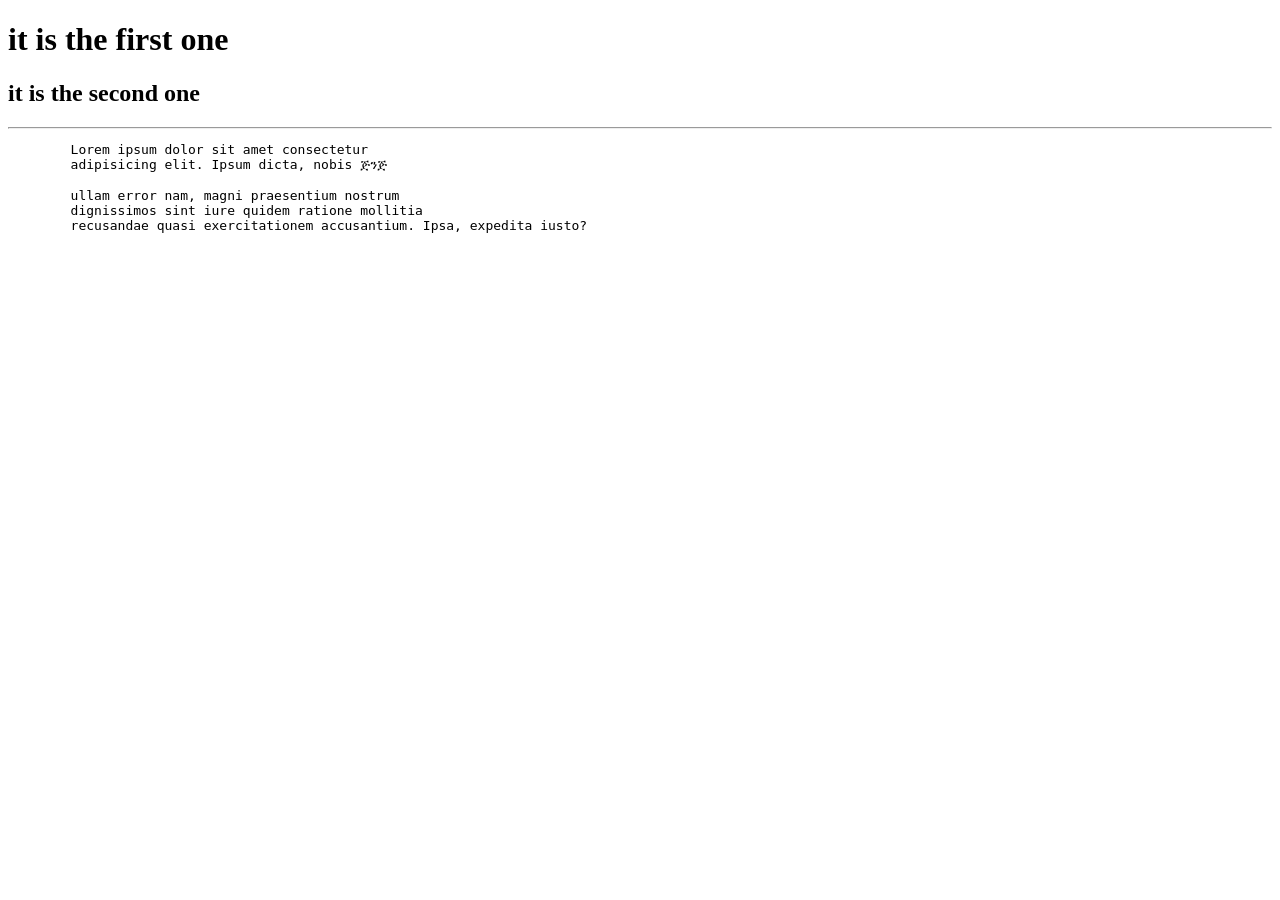
<file: html and css course/index.html>
<!DOCTYPE html>
<html lang="en">
<head>
    <title>It's My Website</title>
</head>
<body>
    <h1>it is the first one</h1>
    
    <h2>it is the second one</h2>
    <hr>
    <pre>
        Lorem ipsum dolor sit amet consectetur
        adipisicing elit. Ipsum dicta, nobis ጅንጅ

        ullam error nam, magni praesentium nostrum
        dignissimos sint iure quidem ratione mollitia
        recusandae quasi exercitationem accusantium. Ipsa, expedita iusto?
    </pre>
    </body>
    <!--THIS IS A COMMENT-->
</body>
</html>
</file>
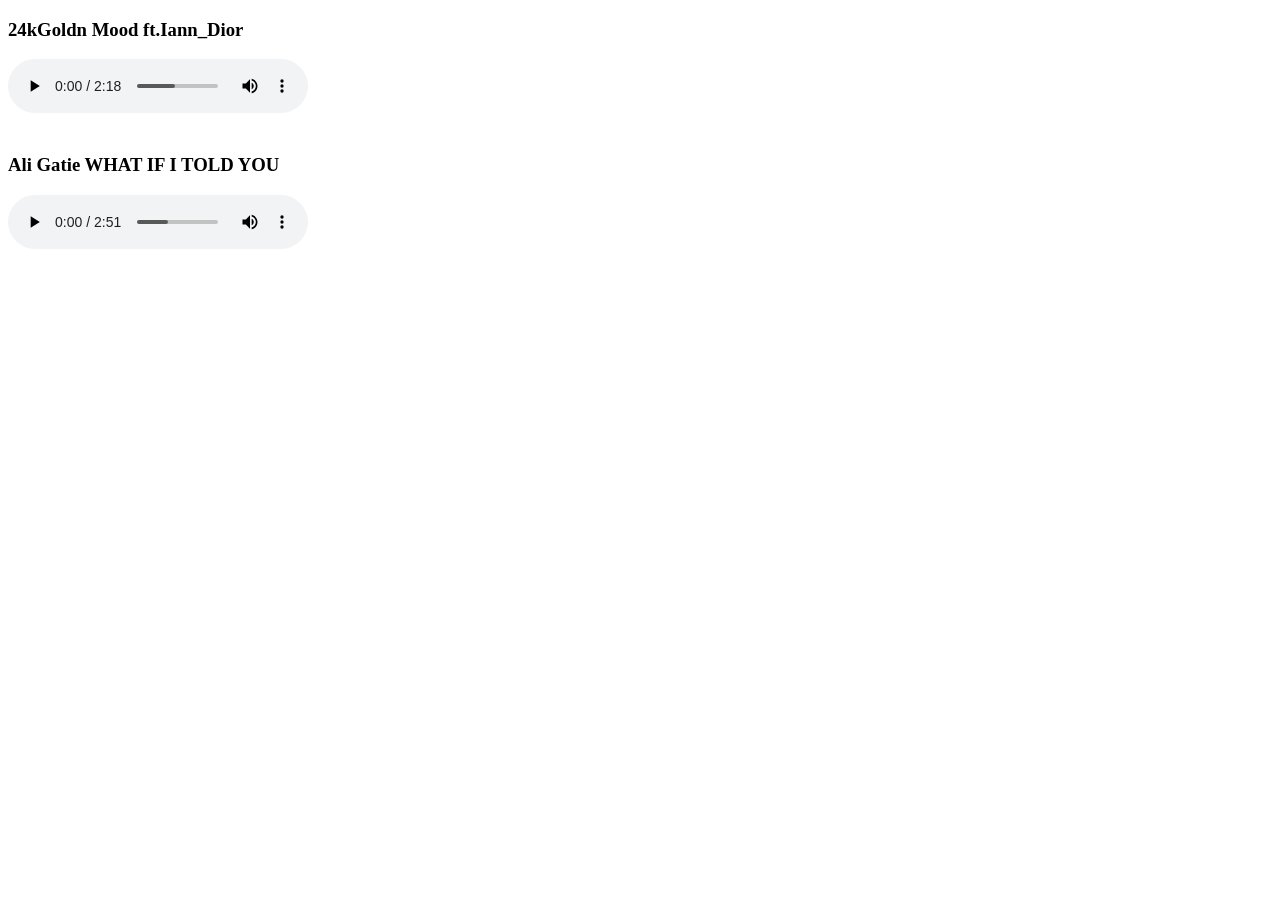
<file: html and css course/add audio.html>
<!DOCTYPE html>
<html lang="en">
<head>
    <title>Document</title>
</head>
<body>
    <h3>
        24kGoldn   Mood ft.Iann_Dior
    </h3>
    <audio controls autoplay loop>
        <source src="audio/24kGoldn_-_Mood_(Lyrics)_ft._Iann_Dior(720p).mp3">
    </audio>
    <br><br>
    <h3>
        Ali Gatie   WHAT IF I TOLD YOU
    </h3>
    <audio controls autoplay loop>
        <source src="audio/Ali Gatie   WHAT IF I TOLD YOU (offical music lyrics) DROP MUSIC(ipad).mp3">
    </audio>
    <!--we can use .mp3 or .wav file format-->
</body>
</html>
</file>
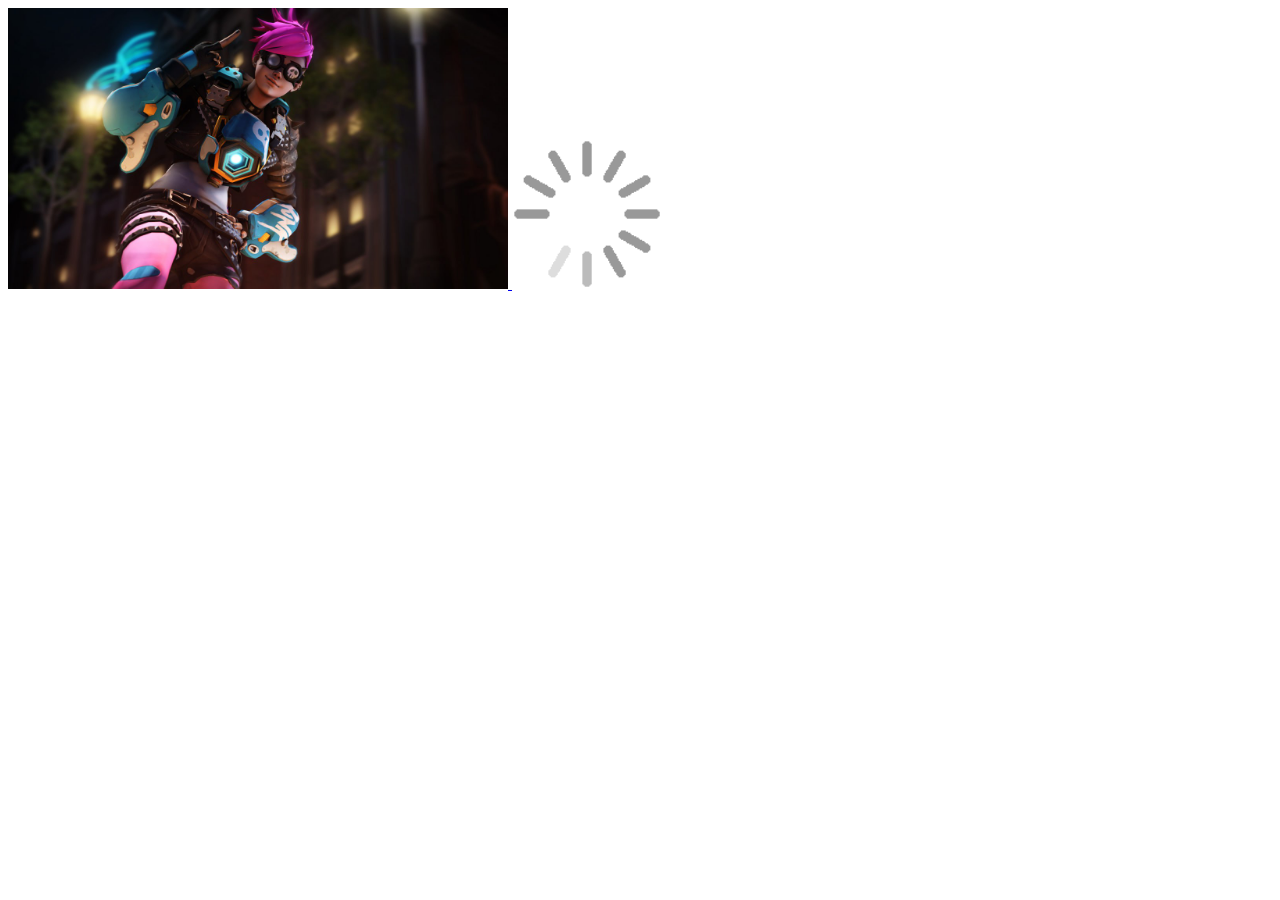
<file: html and css course/add images and gif.html>
<!DOCTYPE html>
<html lang="en">
<head>
    <title>Document</title>
</head>
<body>
    <a href="pubggame.com"
    target="_blank">
        <img src="images/photo_9_2024-11-07_17-59-31.jpg"
        width="500px"
        alt="THIS IS PUBG PICTURE">
    </a>
    <img src="images/loading.gif"
    alt="loading"
    width="150px"
    title="Loading">
</body>
</html>
</file>
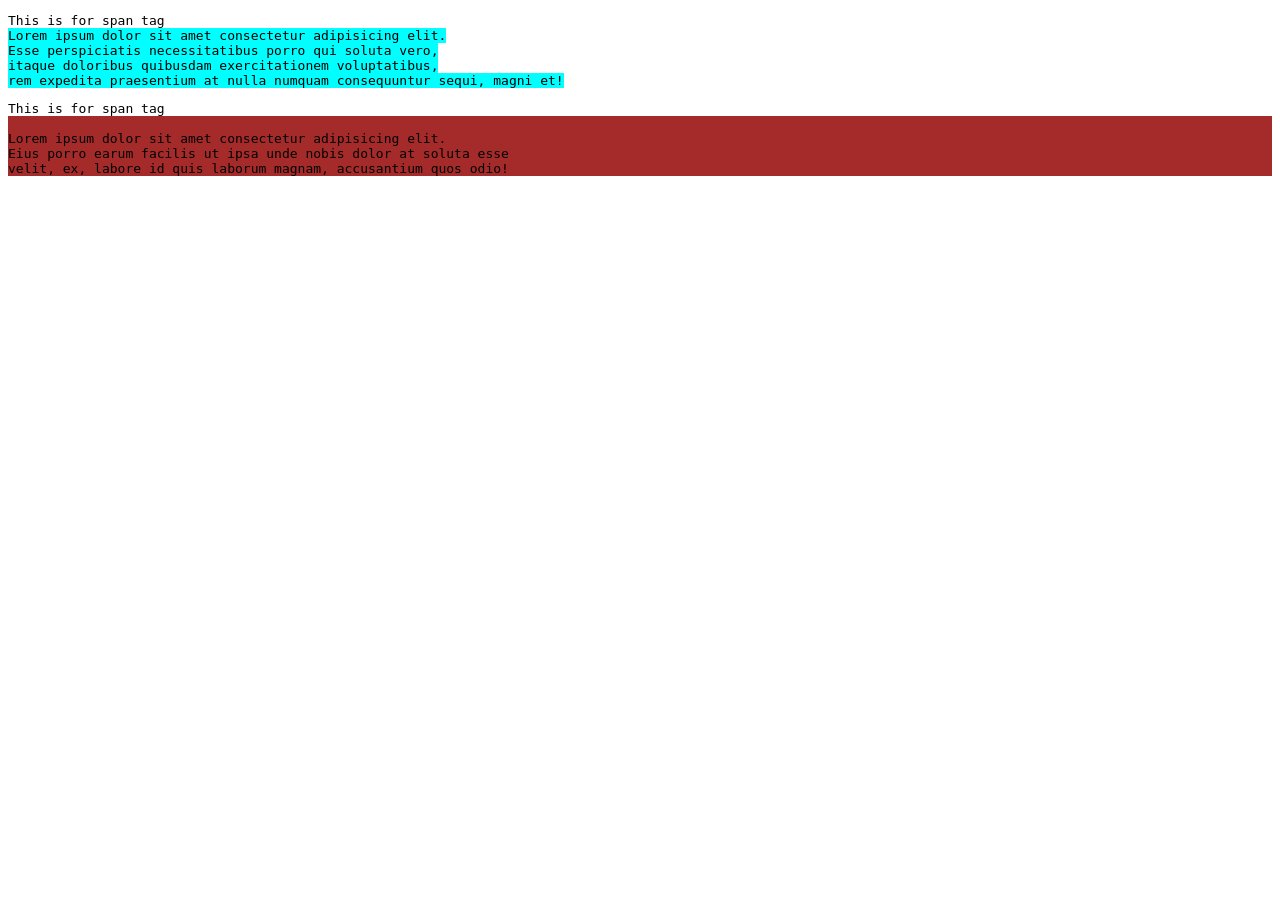
<file: html and css course/div and span tag.html>
<!DOCTYPE html>
<html lang="en">
<head>
    <meta charset="UTF-8">
    <meta name="viewport" content="width=device-width, initial-scale=1.0">
    <title>Document</title>
</head>
<body>
    
    <pre>This is for span tag<span style="background-color: aqua;">
Lorem ipsum dolor sit amet consectetur adipisicing elit.
Esse perspiciatis necessitatibus porro qui soluta vero,
itaque doloribus quibusdam exercitationem voluptatibus,
rem expedita praesentium at nulla numquam consequuntur sequi, magni et!
</span></pre>
    <pre>This is for span tag<div style="background-color: brown;">
Lorem ipsum dolor sit amet consectetur adipisicing elit.
Eius porro earum facilis ut ipsa unde nobis dolor at soluta esse
velit, ex, labore id quis laborum magnam, accusantium quos odio!
</div></pre>

    <!--<span> is inline container for styling
        <div> is block container for styling -->
</body>
</html>
</file>
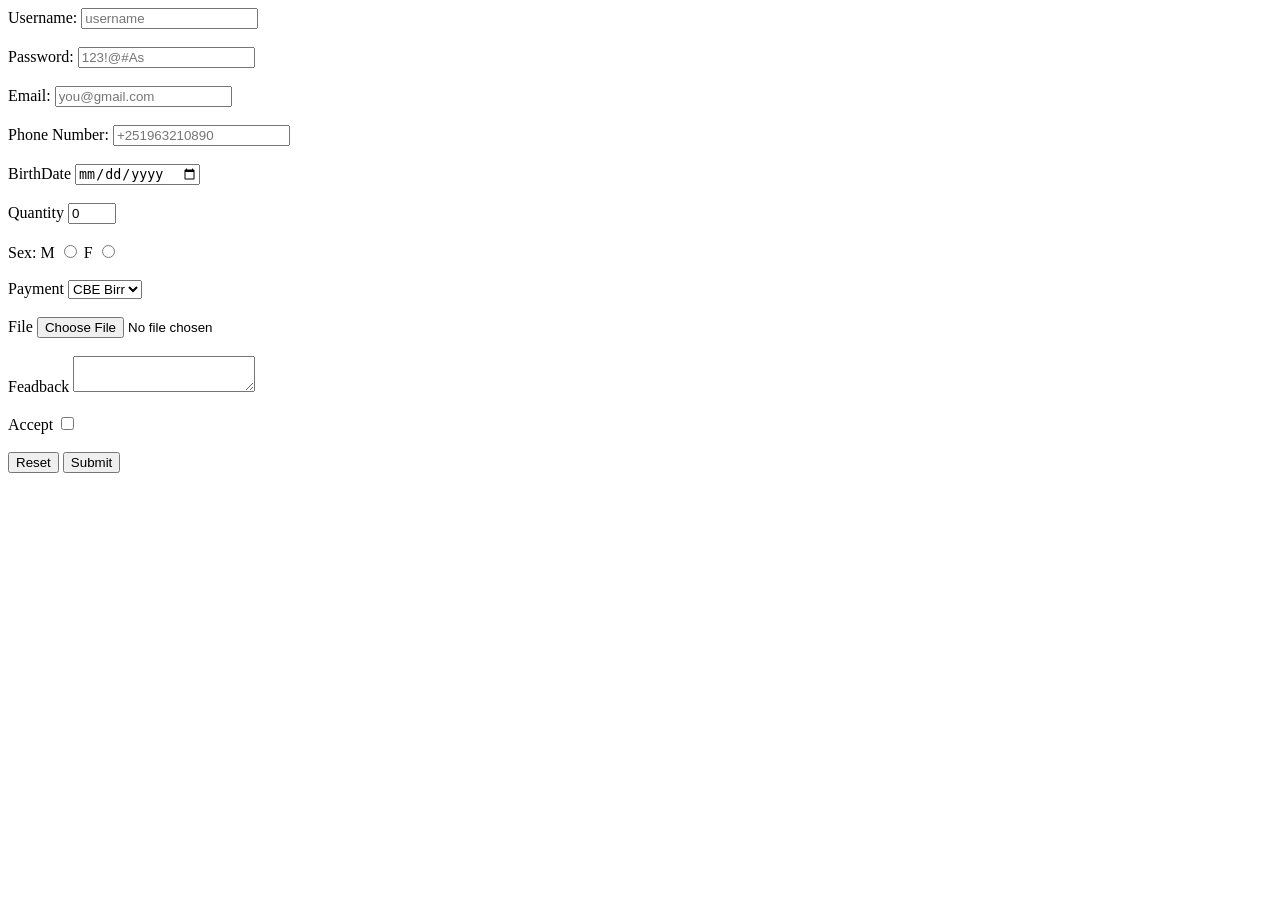
<file: html and css course/form.html>
<!DOCTYPE html>
<html lang="en">
<head>
    <meta charset="UTF-8">
    <meta name="viewport" content="width=device-width, initial-scale=1.0">
    <title>Form</title>
</head>
<body>

    <form action="indext.text" method="get" enctype="multipart/form-data">
        <label for="username">Username:</label>
        <input type="text" id="username" required minlength="5" placeholder="username" maxlength="255">
    <br><br>
        <label for="password">Password:</label>
        <input type="password" id="password" required minlength="4" placeholder="123!@#As" >
    <br><br>
        <label for="email">Email:</label>
        <input type="email" id="email" required placeholder="you@gmail.com">
    <br><br>
        <label for="phone">Phone Number:</label>
        <input type="tel" id="phone" required placeholder="+251963210890">
    <br><br>
        <label for="date">BirthDate</label>
        <input type="date" id="date">
    <br><br>
        <label for="quantity">Quantity</label>
        <input type="number"id="quantity" min="0" max="99" value="0" >
    <br><br>
        <label for="sex">Sex:</label>

        <label for="male">M</label>
        <input type="radio" id="male" name="Sex">
        <label for="female">F</label>
        <input type="radio" id="female" name="Sex">
    <br><br>
        <label for="payment">Payment</label>
        <select name="payment" id="payment">
            <option value="CBE Birr" >CBE Birr</option>
            <option value="telebirr">Tele Birr</option>
        </select>
    <br><br>
        <label for="file">File</label>
        <input type="file" name="file" id="file" accept="image/png, image/jpeg">    
    <br><br>
        <label for="comment">Feadback</label>
        <textarea ></textarea>
    <br><br>
        <label for="accept">Accept</label>
        <input type="checkbox" name="accept" id="accept" required>
        
        
        <br><br>
        <input type="reset" id="reset">
        <input type="submit">
    </form>
</body>
</html>
</file>
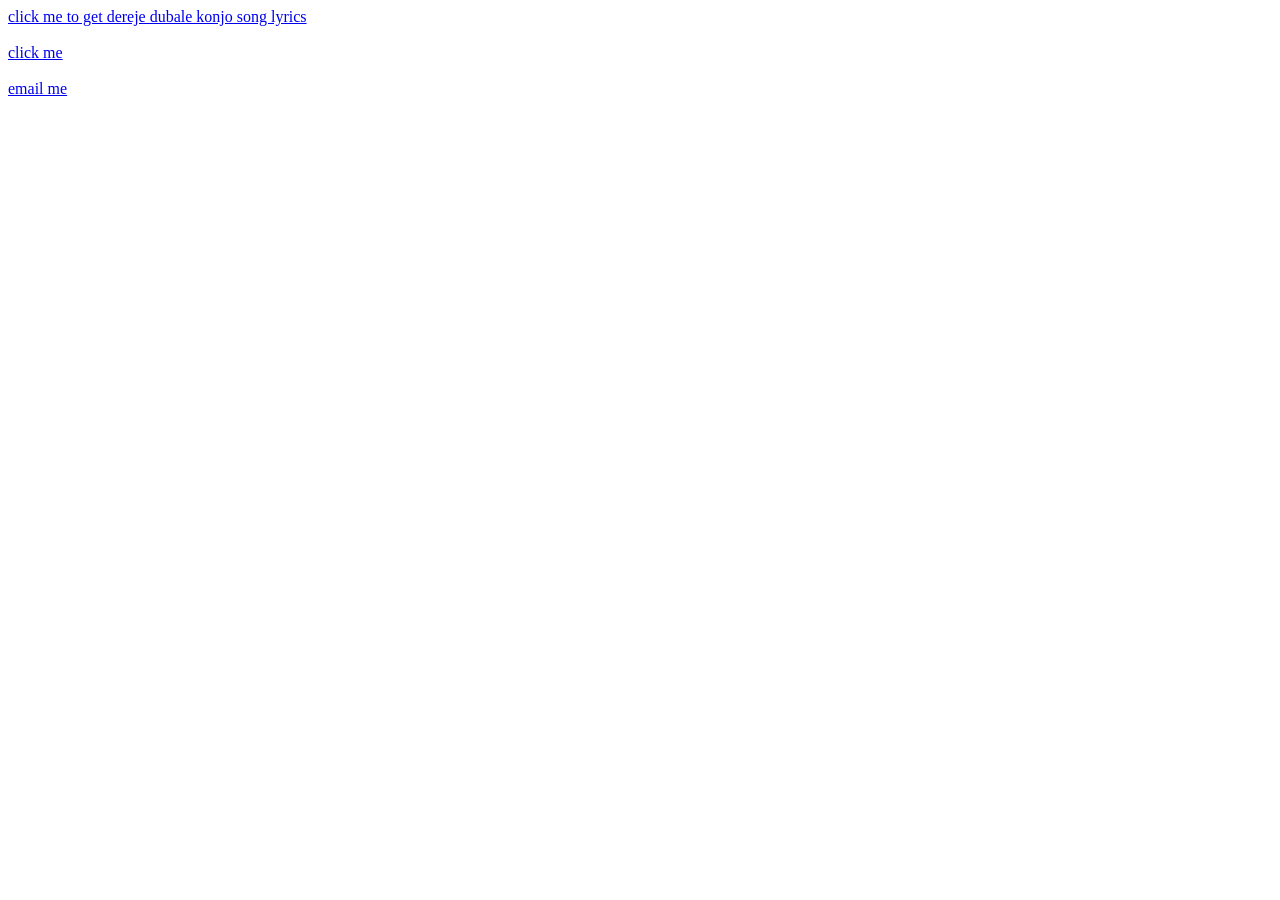
<file: html and css course/hyperlink.html>
<!DOCTYPE html>
<html lang="en">
<head>
    <title>Dereje dubale</title>
</head>
<body>
    <a href = "lyrics.html" 
    target="_blank"
    title="Goes to Lyrics">
        click me to get dereje dubale konjo song lyrics
    </a>
    <br>
    <br>
    <a href="https://www.youtube.com/"
    title="Goes To Youtube"
    target="_blank"> 
       click me 
    </a>
    <br>
    <br>

    <a href="mailto:abrhambelaydbu@gmail.com">
        email me
    </a>
</body>
</html>
</file>
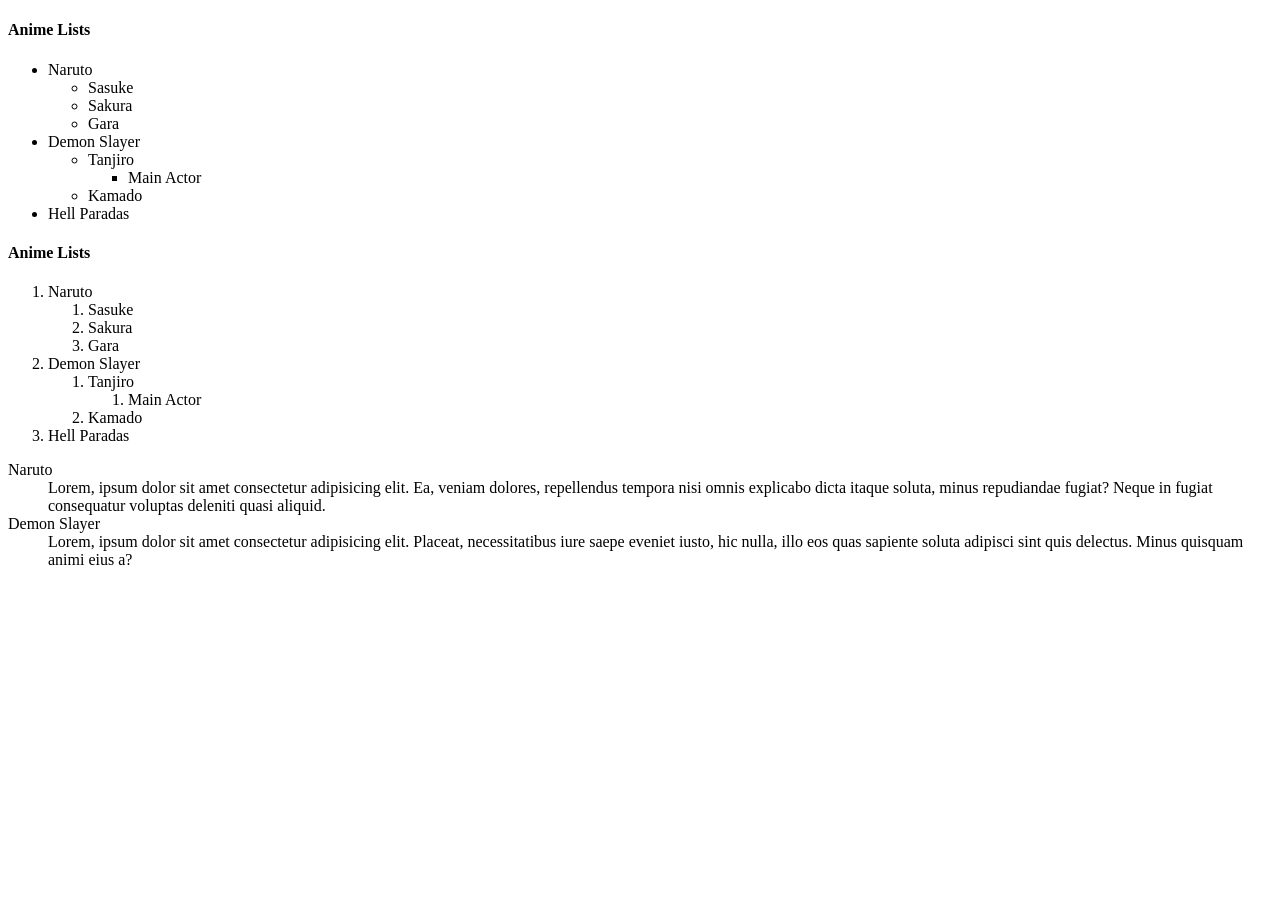
<file: html and css course/lists.html>
<!DOCTYPE html>
<html lang="en">
<head>
    <meta charset="UTF-8">
    <meta name="viewport" content="width=device-width, initial-scale=1.0">
    <title>Document</title>
</head>
<body>
        <!--unordered list-->
        <h4>Anime Lists</h4>
    <ul>
        
        <li>Naruto</li>
            <ul>
                <li>Sasuke</li>
                <li>Sakura</li>
                <li>Gara</li>
            </ul>
        <li>Demon Slayer</li>
            <ul>
                <li>Tanjiro</li>
                    <ul>
                        <li>Main Actor</li>
                    </ul>
                <li>Kamado</li>
            </ul>
        <li>Hell Paradas</li>
    </ul>
    <!--Ordered list-->
    <h4>Anime Lists</h4>
    <ol>
        
        <li>Naruto</li>
            <ol>
                <li>Sasuke</li>
                <li>Sakura</li>
                <li>Gara</li>
            </ol>
        <li>Demon Slayer</li>
            <ol>
                <li>Tanjiro</li>
                    <ol>
                        <li>Main Actor</li>
                    </ol>
                <li>Kamado</li>
                </ol>
        <li>Hell Paradas</li>
            </ol>
    
    <!--Description Lists-->

        <dl>
            <dt>Naruto</dt>
            <dd>
                Lorem, ipsum dolor sit amet consectetur adipisicing elit. Ea, veniam dolores, repellendus tempora nisi omnis explicabo dicta itaque soluta, minus repudiandae fugiat? Neque in fugiat consequatur voluptas deleniti quasi aliquid.
            </dd>
            <dt>Demon Slayer</dt>
            <dd>
                Lorem, ipsum dolor sit amet consectetur adipisicing elit. Placeat, necessitatibus iure saepe eveniet iusto, hic nulla, illo eos quas sapiente soluta adipisci sint quis delectus. Minus quisquam animi eius a?
            </dd>
        </dl>
        

</body>
</html>
</file>
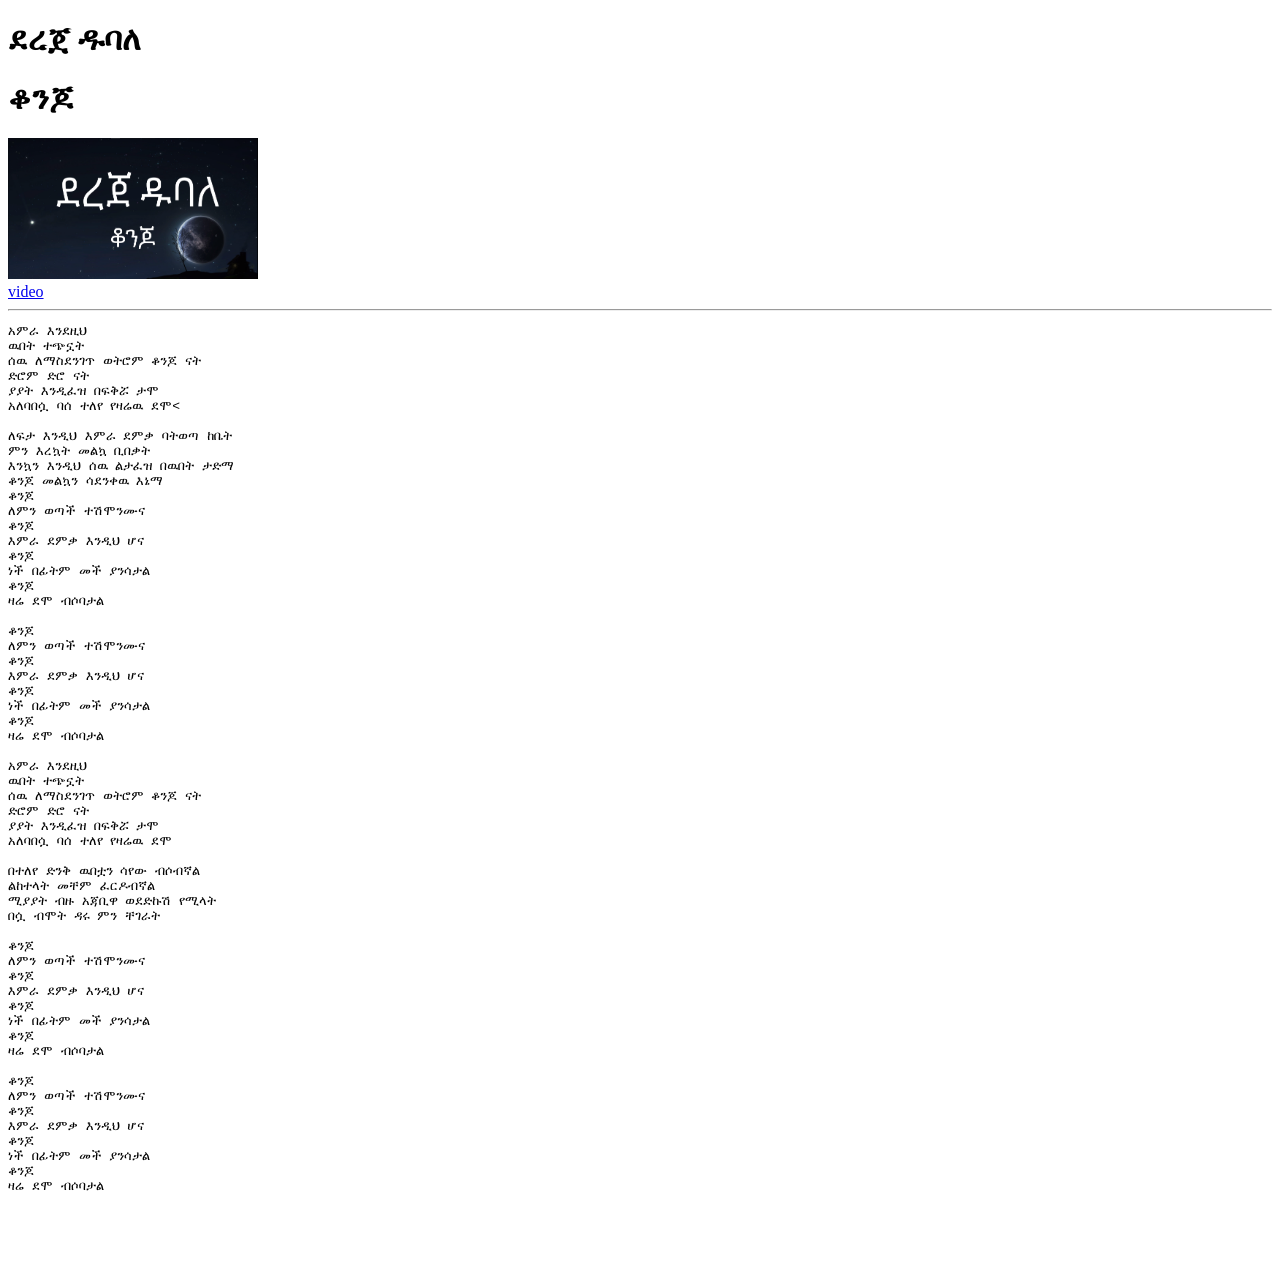
<file: html and css course/lyrics.html>
<!DOCTYPE html>
<html lang="en">
<head>
    <meta charset="UTF-8">
    <meta name="viewport" content="width=device-width, initial-scale=1.0">
    <title>ደረጀ ዱባለ</title>
</head>
<body>
    <h1>ደረጀ ዱባለ</h1>
    <h1>ቆንጆ</h1>
    <a href="file:///C:/Users/NOVA%202/Videos/Movavi%20Library/dereje%20dubale%20%E1%89%86%E1%8A%95%E1%8C%86.mp4"
    title="Play it"
    target="_blank">
        <img src="images/Annotation 2024-12-15 051404.png"
        width="250px"
        alt="dereje dubale konjo">
    </a>
    <br>
    <a href="file:///C:/Users/NOVA%202/Videos/Movavi%20Library/dereje%20dubale%20%E1%89%86%E1%8A%95%E1%8C%86.mp4">
        video
    </a>
    <hr>
    <pre>
አምራ እንደዚህ
ዉበት ተጭኗት
ሰዉ ለማስደንገጥ ወትሮም ቆንጆ ናት
ድሮም ድሮ ናት
ያያት እንዲፈዝ በፍቅሯ ታሞ
አለባበሷ ባሰ ተለየ የዛሬዉ ደሞ<

ለፍታ እንዲህ እምራ ደምቃ ባትወጣ ከቤት
ምን እረኳት መልኳ ቢበቃት
እንኳን እንዲህ ሰዉ ልታፈዝ በዉበት ታድማ
ቆንጆ መልኳን ሳደንቀዉ እኔማ
ቆንጆ
ለምን ወጣች ተሽሞንሙና
ቆንጆ
እምራ ደምቃ እንዲህ ሆና
ቆንጆ
ነች በፊትም መች ያንሳታል
ቆንጆ
ዛሬ ደሞ ብሶባታል

ቆንጆ
ለምን ወጣች ተሽሞንሙና
ቆንጆ
እምራ ደምቃ እንዲህ ሆና
ቆንጆ
ነች በፊትም መች ያንሳታል
ቆንጆ
ዛሬ ደሞ ብሶባታል

አምራ እንደዚህ
ዉበት ተጭኗት
ሰዉ ለማስደንገጥ ወትሮም ቆንጆ ናት
ድሮም ድሮ ናት
ያያት እንዲፈዝ በፍቅሯ ታሞ
አለባበሷ ባሰ ተለየ የዛሬዉ ደሞ

በተለየ ድንቅ ዉበቷን ሳየው ብሶብኛል
ልከተላት መቸም ፈርዶብኛል
ሚያያት ብዙ አጃቢዋ ወደድኩሽ የሚላት
በሷ ብሞት ዳሩ ምን ቸገራት

ቆንጆ
ለምን ወጣች ተሽሞንሙና
ቆንጆ
እምራ ደምቃ እንዲህ ሆና
ቆንጆ
ነች በፊትም መች ያንሳታል
ቆንጆ
ዛሬ ደሞ ብሶባታል

ቆንጆ
ለምን ወጣች ተሽሞንሙና
ቆንጆ
እምራ ደምቃ እንዲህ ሆና
ቆንጆ
ነች በፊትም መች ያንሳታል
ቆንጆ
ዛሬ ደሞ ብሶባታል
    </pre>
</body>
</html>
</file>
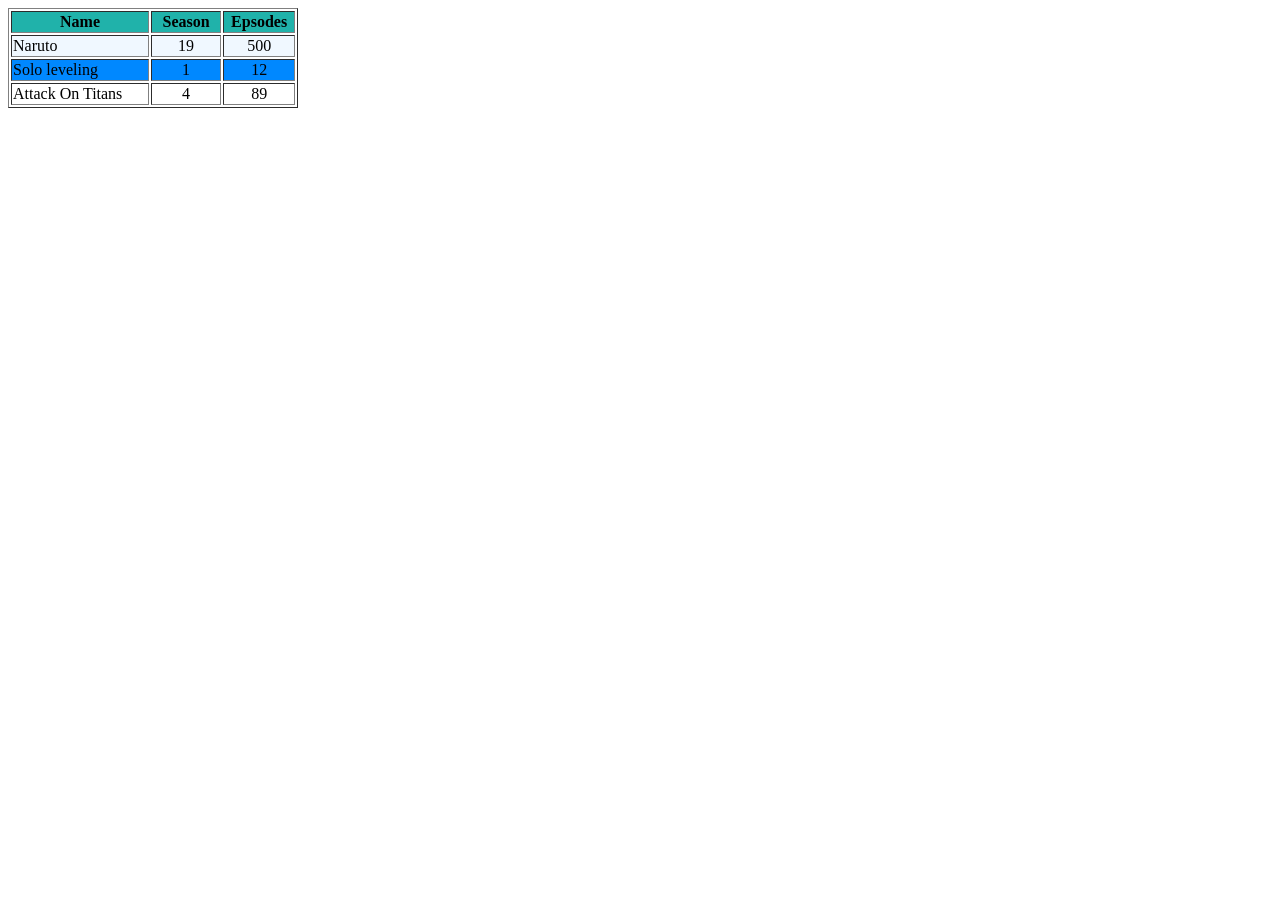
<file: html and css course/table.html>
<!DOCTYPE html>
<html lang="en">
<head>
    <meta charset="UTF-8">
    <meta name="viewport" content="width=device-width, initial-scale=1.0">
    <title>Document</title>
</head>
<body>
    <table border="1px " width="290px" >
        <tr style="background-color: lightseagreen;">
            <th>Name</th>
            <th width= "70">Season</th>
            <th width= "70">Epsodes</th>
            
        </tr>
        <tr style="background-color: aliceblue;">
            <td>Naruto</td>
            <td align="center">19</td>
            <td align="center">500</td>
        </tr>
        <tr style="background-color: rgb(0, 136, 255);">
            <td>Solo leveling</td>
            <td align="center">1</td>
            <td align="center">12</td>
        </tr>
        <tr >
            <td width="150px">Attack On Titans</td>
            <td align="center">4</td>
            <td align="center">89</td>
        </tr>
    </table>
</body>
</html>
</file>
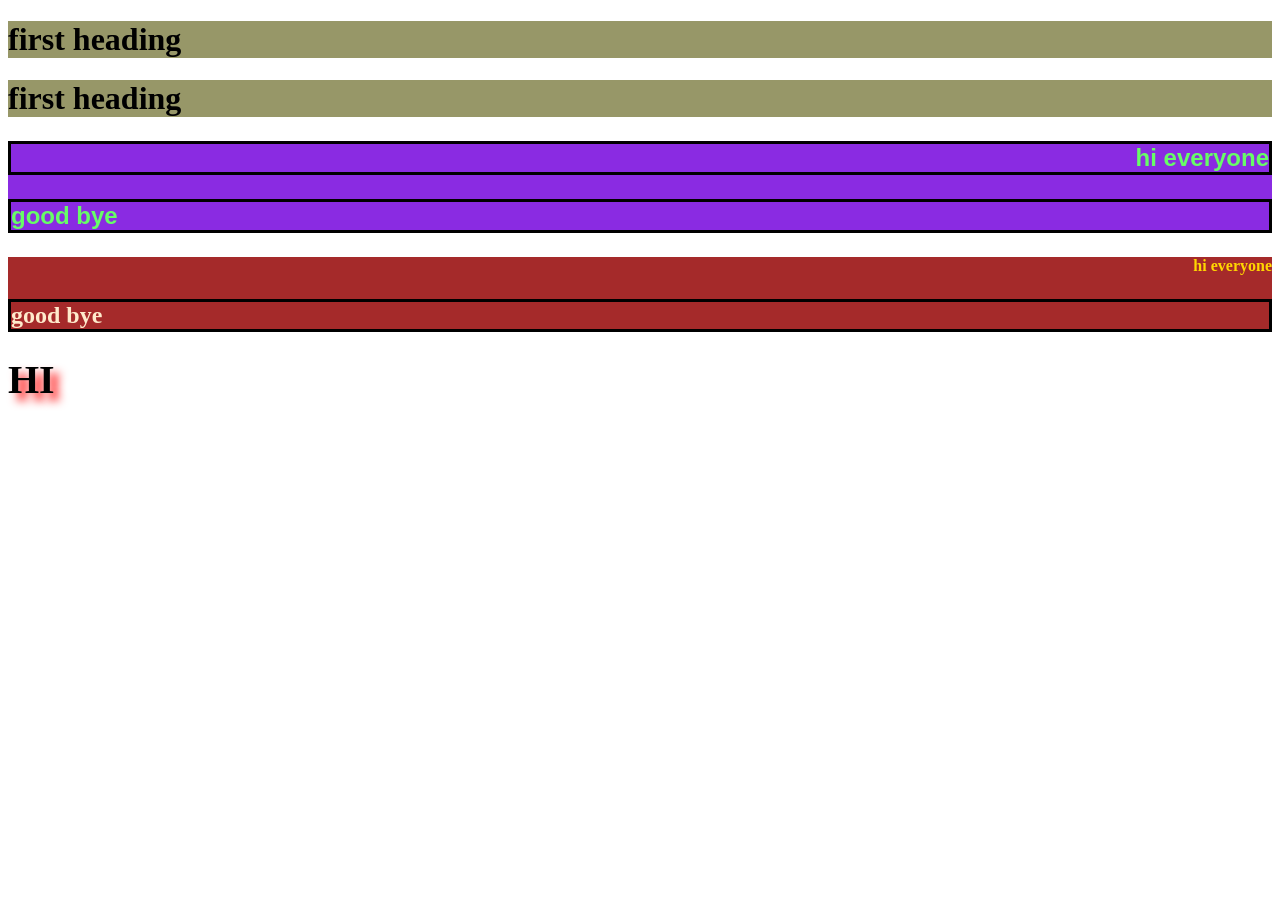
<file: html and css course/test_css.html>
<!DOCTYPE html>
<html lang="en">
<head>
    <meta charset="UTF-8">
    <meta name="viewport" content="width=device-width, initial-scale=1.0">
    <title>Style</title>
    <link rel="stylesheet" href="style1.css">
</head>
<body>
    <div>
<h1>first heading</h1>
<h1>first heading</h1>
<!--selector-->
<div class="par1">
    <p id="p1">hi everyone</p>
    <p id="p2">good bye</p>
</div>
<div class="par2">
    <p id="p3">hi everyone</p>
    <p id="p4" style="color: hsl(36, 100%, 90%);">good bye</p>
</div>
    <section style="font-weight: bolder; font-size: 40px;">HI</section>
</body>
</html>
</file>
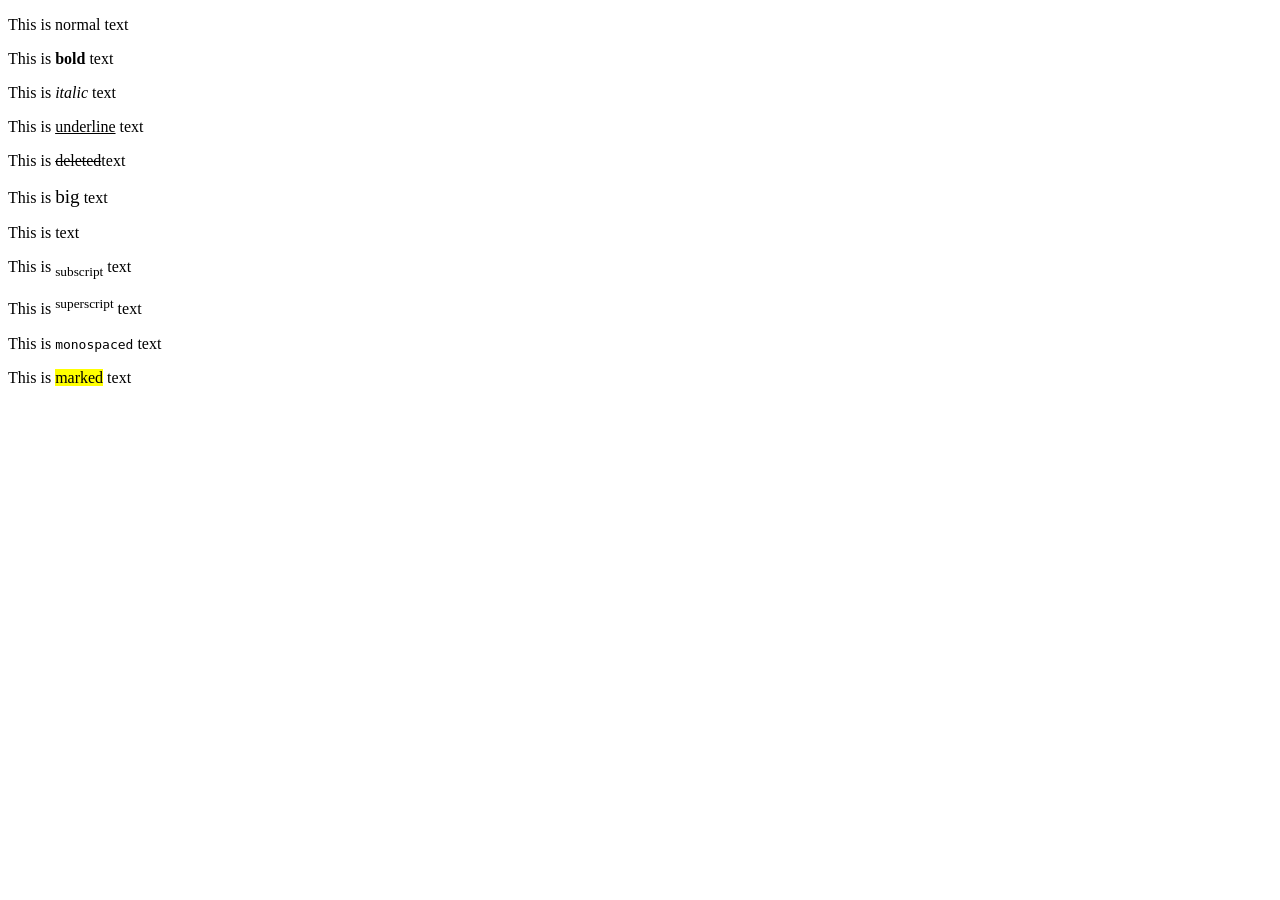
<file: html and css course/text format.html>
<!DOCTYPE html>
<html lang="en">
<head>
    <meta charset="UTF-8">
    <meta name="viewport" content="width=device-width, initial-scale=1.0">
    <title>Document</title>
</head>
<body>
    <p>This is normal text</p>
    <p>This is <b>bold</b> text</p>
    <p>This is <i>italic</i> text</p>
    <p>This is <u>underline</u> text</p>
    <p>This is <del>deleted</del>text</p>
    <p>This is <big>big</big> text</p>
    <p>This is <small></small> text</p>
    <p>This is <sub>subscript</sub> text</p>
    <p>This is <sup>superscript</sup> text</p>
    <p>This is <tt>monospaced</tt> text</p>
    <p>This is <mark>marked</mark> text</p>
</body>
</html>
</file>
<file: html and css course/style1.css>
/*selector*/
h1{
    background-color: rgb(151, 151, 104);
}
.par1{
    background-color: blueviolet;
    font-weight: bold;
    font-family: Verdana, Geneva, Tahoma, sans-serif;
}
.par2{
    background-color: brown;
    font-weight: bold;
    
}
#p1{
    color: rgb(0, 47, 255);
    text-align: right;
}
#p2{
    color: aqua;
}
#p3{
    color: gold;
    text-align: right;
}
#p1, #p2, #p4{
    font-size: x-large;
    border-color: black;
    color: rgb(103, 252, 103);
    border-style: solid;
}
body{
    /*background-image: url(images/favican.png);*/
    background-repeat: no-repeat;
    background-position: left;
    background-attachment: scroll;
}
section{
    text-shadow: 7px 7px 10px red;
}
</file>
